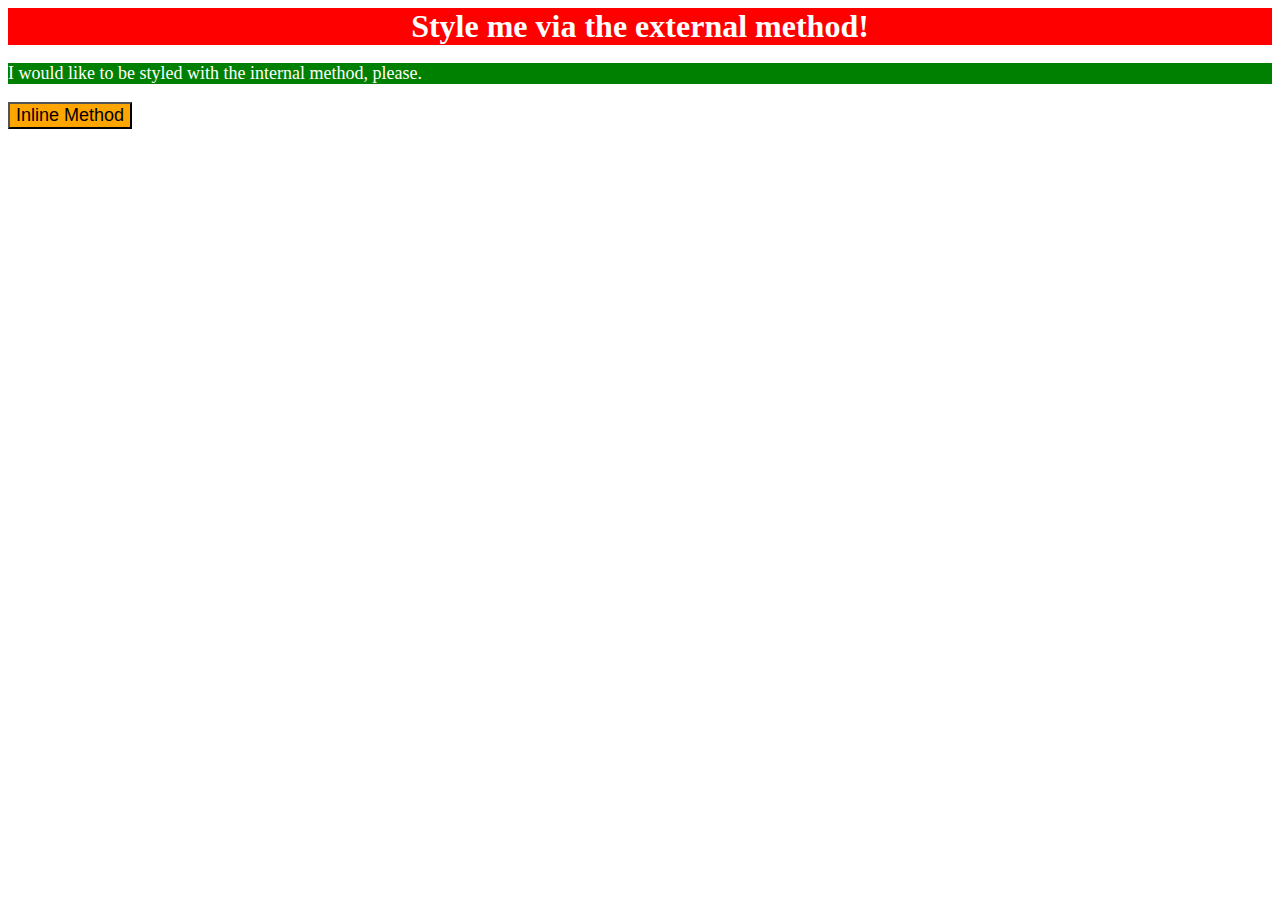
<file: foundations/01-css-methods/index.html>
<!DOCTYPE html>
<html lang="en">
  <head>
    <meta charset="UTF-8">
    <meta http-equiv="X-UA-Compatible" content="IE=edge">
    <meta name="viewport" content="width=device-width, initial-scale=1.0">
    <link rel="stylesheet" href="./css/styles.css">
    <style>
      p {
        background-color: green;
        color: white;
        font-size: 18px;
      }
    </style>
    <title>Methods for Adding CSS</title>
  </head>
  <body>
    <div>Style me via the external method!</div>
    <p>I would like to be styled with the internal method, please.</p>
    <button style="background-color: orange; font-size: 18px;">Inline Method</button>
  </body>
</html>
</file>
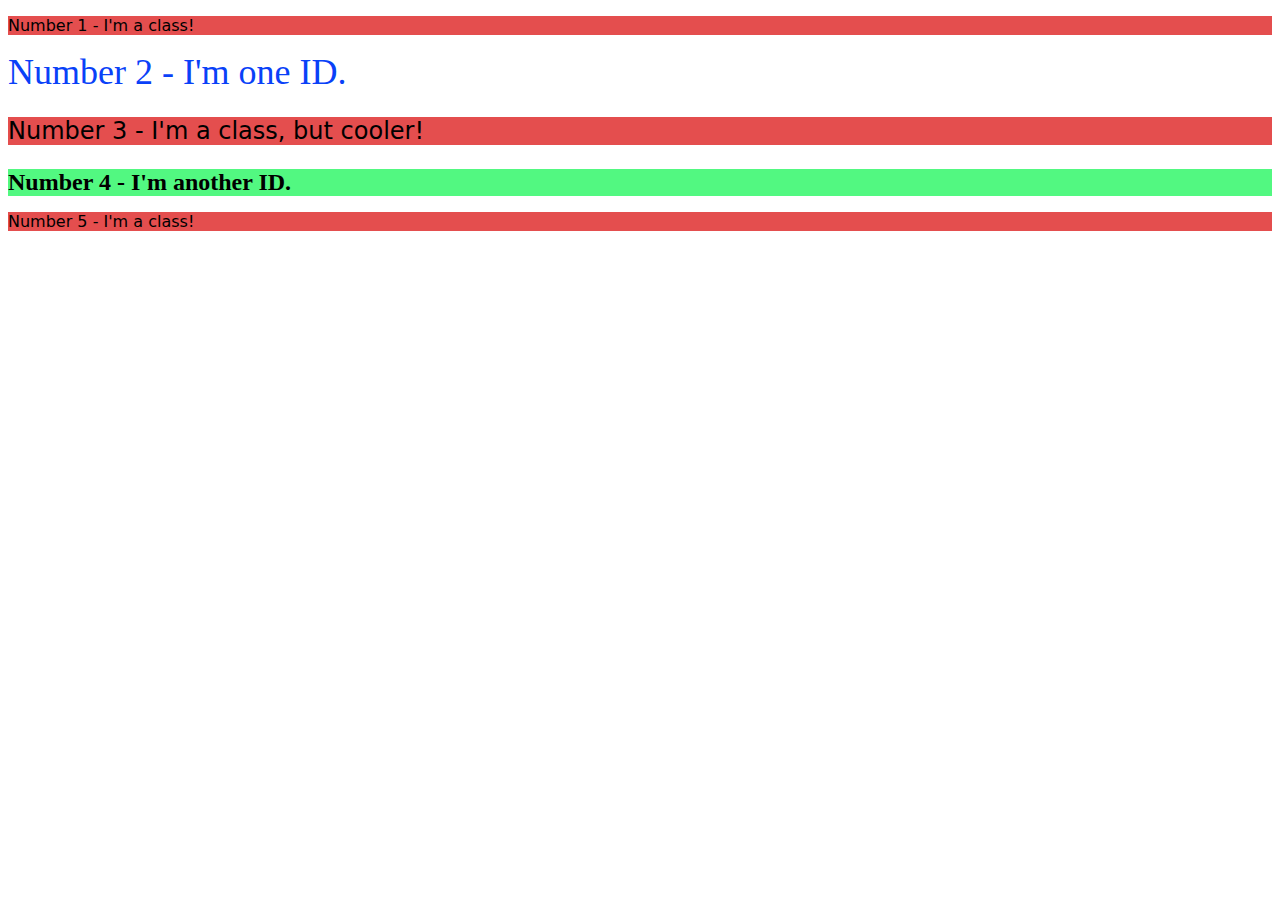
<file: foundations/02-class-id-selectors/index.html>
<!DOCTYPE html>
<html lang="en">
  <head>
    <meta charset="UTF-8">
    <meta http-equiv="X-UA-Compatible" content="IE=edge">
    <meta name="viewport" content="width=device-width, initial-scale=1.0">
    <title>Class and ID Selectors</title>
    <link rel="stylesheet" href="style.css">
  </head>
  <body>
    <p class="class">Number 1 - I'm a class!</p>
    <div id="no_2">Number 2 - I'm one ID.</div>
    <p class="class diff-font">Number 3 - I'm a class, but cooler!</p>
    <div id="no_4" class="diff-font">Number 4 - I'm another ID.</div>
    <p class="class">Number 5 - I'm a class!</p>
  </body>
</html>
</file>
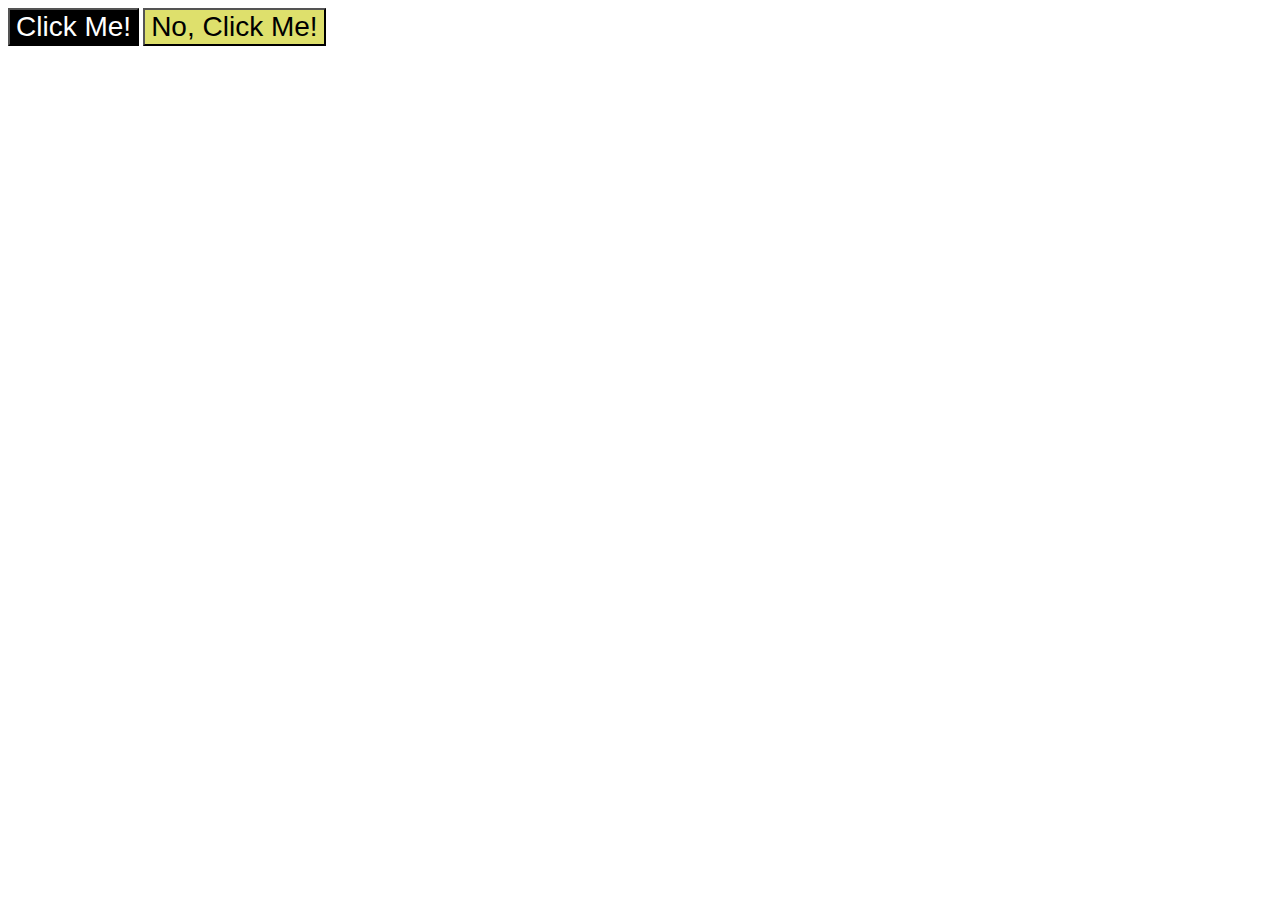
<file: foundations/03-grouping-selectors/index.html>
<!DOCTYPE html>
<html lang="en">
  <head>
    <meta charset="UTF-8">
    <meta http-equiv="X-UA-Compatible" content="IE=edge">
    <meta name="viewport" content="width=device-width, initial-scale=1.0">
    <title>Grouping Selectors</title>
    <link rel="stylesheet" href="style.css">
  </head>
  <body>
    <button class="former">Click Me!</button>
    <button class="latter">No, Click Me!</button>
  </body>
</html>
</file>
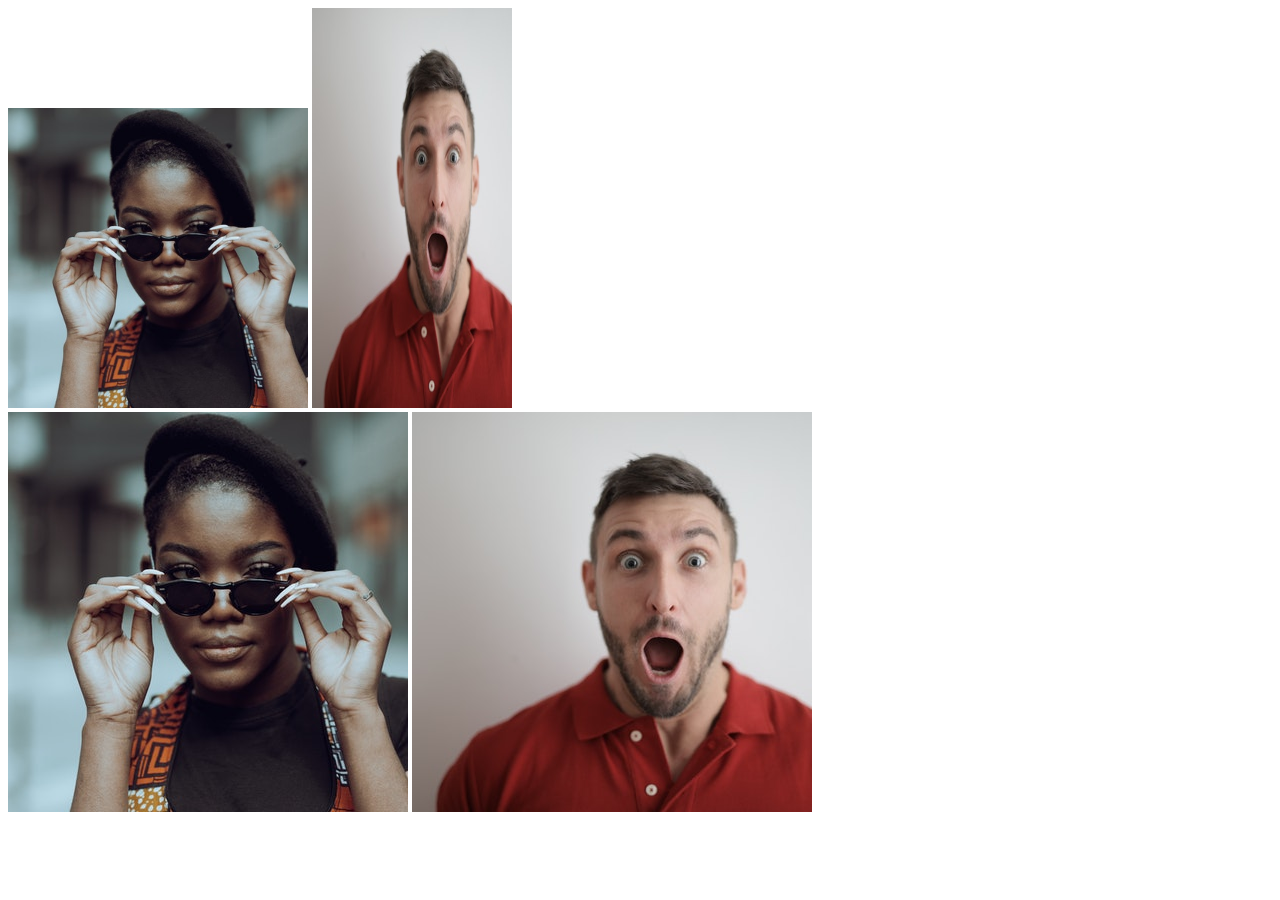
<file: foundations/04-chaining-selectors/index.html>
<!DOCTYPE html>
<html lang="en">
  <head>
    <meta charset="UTF-8">
    <meta http-equiv="X-UA-Compatible" content="IE=edge">
    <meta name="viewport" content="width=device-width, initial-scale=1.0">
    <title>Chaining Selectors</title>
    <link rel="stylesheet" href="style.css">
  </head>
  <body>
    <!-- Check image source path. Review Foundations lesson - Links and Images -->
    <!-- Use the classes BELOW this line -->
    <div>
      <img class="avatar proportioned" src="./images/pexels-katho-mutodo-8434791.jpg" alt="Woman with glasses">
      <img class="avatar distorted" src="./images/pexels-andrea-piacquadio-3777931.jpg" alt="Man with surprised expression">
    </div>
    <!-- Use the classes ABOVE this line -->
    <div>
      <img class="original proportioned" src="./images/pexels-katho-mutodo-8434791.jpg" alt="Woman with glasses">
      <img class="original distorted" src="./images/pexels-andrea-piacquadio-3777931.jpg" alt="Man with surprised expression">
    </div>
  </body>
</html>
</file>
<file: foundations/01-css-methods/css/styles.css>
div {
    background-color: red;
    color:white;
    font-weight: bold;
    font-size: 32px;
    text-align: center;
}
</file>
<file: foundations/02-class-id-selectors/style.css>
.class{
    background-color: rgb(228, 78, 78);
    font-family: "Verdana", "DejaVu Sans", sans-serif;
}

#no_2{
    color: rgb(9, 65, 248);
    font-size: 36px;
}

.diff-font{
    font-size: 24px;
}


#no_4{
    background-color:rgb(82, 248, 129);
    font-size: 24px;
    font-weight:700;
}
</file>
<file: foundations/03-grouping-selectors/style.css>
.former,.latter{
    font-size: 28px;
    font-family: Helvetica, "Times New Roman", sans-serif;
}

.former{
    background-color: rgb(0, 0, 0);
    color: rgb(255, 255, 255);
}

.latter{
    background-color:rgb(222, 224, 108)
}
</file>
<file: foundations/04-chaining-selectors/style.css>
/* Add CSS Styling */

.avatar.proportioned{
    height: auto;
    width: 300px;
}

.avatar.distorted{
    height: 400px;
    width: 200px;
}
</file>
